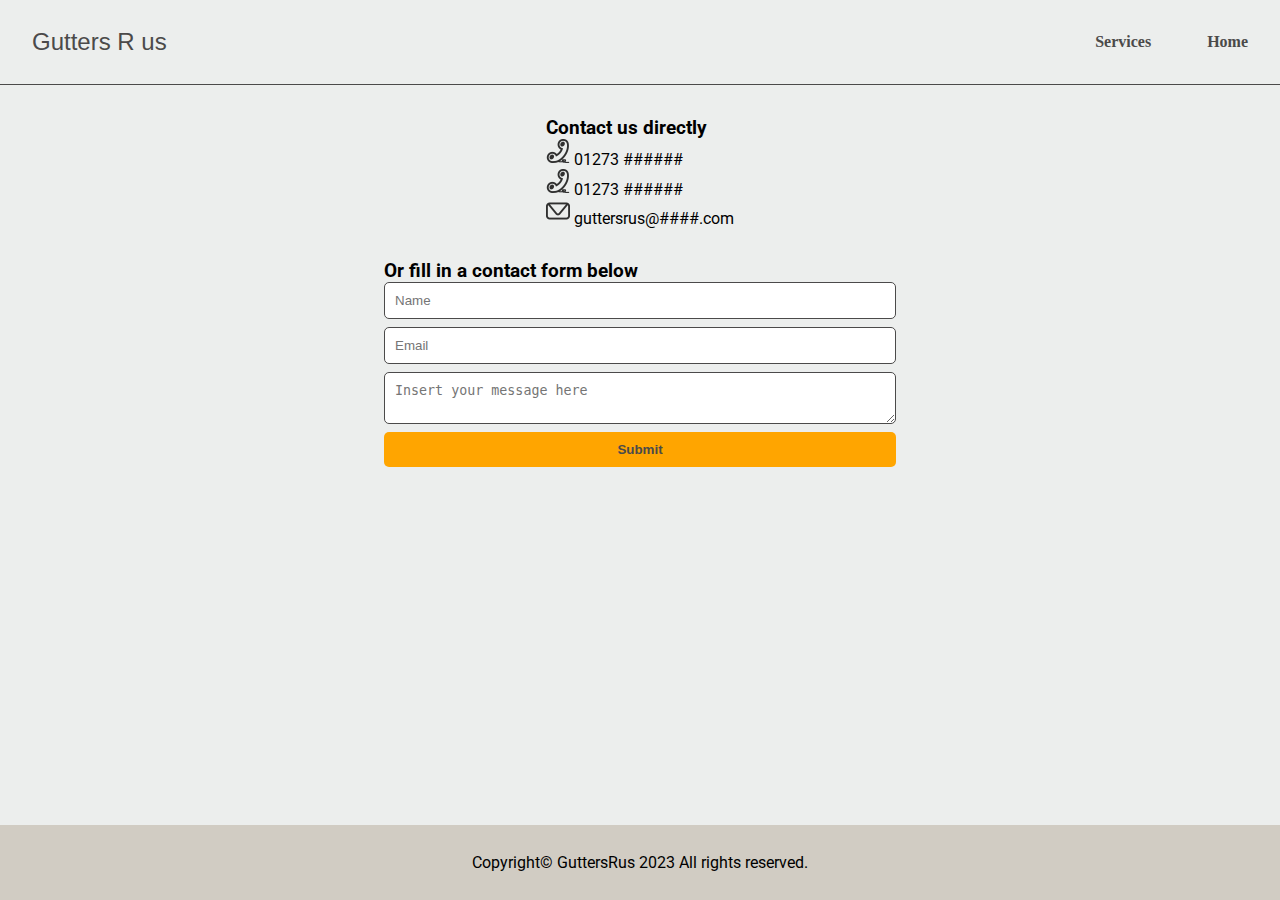
<file: contact.html>
<!DOCTYPE html>
<html lang="en">

<head>
    <meta charset="UTF-8">
    <meta name="viewport" content="width=device-width, initial-scale=1.0">
    <link rel="preconnect" href="https://fonts.googleapis.com">
<link rel="preconnect" href="https://fonts.gstatic.com" crossorigin>
<link href="https://fonts.googleapis.com/css2?family=Roboto:wght@400;700&display=swap" rel="stylesheet">
    <link rel="stylesheet" href="./resources/css/styles.css" type="text/css">
    <title>Contact us</title>
</head>

<body>
    <header>
        <p class="logo">Gutters R us</p>
        <nav>
            <ul>
                <li><a href="./index.html#services">Services</a></li>
                <li><a href="index.html">Home</a></li>
            </ul>
        </nav>
    </header>
    <div class="contact-page">
        <div>
            <div>
                <h3>Contact us directly</h3>
            </div>
            <div>
                <img class="icon" src="./resources/img/phone.png" />
                <p>01273 ######</p>
            </div>
            <div>
                <img class="icon" src="./resources/img/phone.png" />
                <p>01273 ######</p>
            </div>
            <div>
                <img class="icon" src="./resources/img/email.png" />
                <p>guttersrus@####.com</p>
            </div>
        </div>
        <div class="form">
            <div>
                <h3>Or fill in a contact form below</h3>
            </div>
            <form id="contact-form" action="https://formspree.io/f/xrgvqgno" method="POST">
                <input class="form-style" name="name" placeholder="Name">
                <input class="form-style" type="email" name="email" placeholder="Email">
                <textarea class="form-style text-area" name="message" placeholder="Insert your message here"></textarea>
                <button class="form-style" type="submit">Submit</button>
            </form>
        </div>
    </div>
    <footer>
        <p>Copyright<span>&copy;</span> GuttersRus 2023 All rights reserved.</p>
    </footer>
</body>

</html>
</file>
<file: resources/css/styles.css>
* {
    box-sizing: border-box;
    margin: 0;
}

:root {
    --color1: #eceeed;
    --color2: rgb(75, 74, 74);
    --color3: rgba(192, 181, 166, 0.6);
    --color4: white;
    --color5: orange;
}

body {
    background-color: var(--color1);
    min-height: 100vh;
    margin: 0;
    position: relative;
}

main {
    padding-bottom: 75px;
}

h1, h2, h3, p {
    font-family: 'Roboto', sans-serif;
}

header {
    width: 100%;
    border-bottom: solid 1px var(--color2);
    background-color: var(--color1);
    height: 85px;
    display: flex;
    align-items: center;
    justify-content: space-between;
    padding: 2rem;
}

header .logo {
    color: var(--color2);
    font-size: 1.5rem;
    font-family: 'Franklin Gothic Medium', 'Arial Narrow', Arial, sans-serif;
}

header nav ul {
    display: flex;
}

nav li {
    padding-left: 3.5rem;
    list-style-type: none;
    text-align: center;

}

li a {
    text-decoration: none;
    color: var(--color2);
    font-weight: 700;
}

.banner-desktop {
    background-image: url("../img/banner.jpg");
    background-size: cover;
    background-position: center;
    height: auto;
    width: 100%;
    color: var(--color1);
    border-bottom: solid 1px var(--color2);
    padding: 2rem;
    color: var(--color2);
}

.banner-mobile {
    display: none;
}

.headings {
    text-align: center;
    font-size: 2rem;
    padding: 2rem;
    background-color: var(--color1);
    color: var(--color2);
}

.about-us-desktop {
    width: 40%;
    height: auto;
    display: flex;
    flex-direction: column;
    justify-content: space-around;
    row-gap: 0.5rem;
    align-items: center;
    padding: 2rem;
    background-color: var(--color3);
    border-radius: 15px;
}

.about-us-desktop h1,
.about-us-desktop p {
    text-shadow: 1px 1px 3px var(--color4);
    font-weight: 700;
    color: var(--color2);

}

.about-us-desktop button {
    appearance: none;
    -webkit-appearance: none;
    padding: 10px;
    border: none;
    background-color: var(--color5);
    color: var(--color2);
    font-weight: 600;
    border-radius: 5px;
}

.services-desktop {
    display: flex;
    flex-wrap: wrap;
    justify-content: space-around;
    padding: 4rem 5%;
    background-color: var(--color1);
    gap: 4rem 4rem;
}

.services-mobile {
    display: none;
}


.service {
    display: flex;
    background-color: var(--color4);
    padding: 1rem;
    border-radius: 15px;
}

.service-content {
    width: 300px;
    display: flex;
    flex-direction: column;
    justify-content: space-around;
    align-items: flex-start;
    padding-right: 1rem;
    color: var(--color2);

}

.equipment {
    background-color: var(--color2);
    color: var(--color1);
    text-align: center;
}

.equipment .equipment-header h3 {
    padding: 2rem 2rem;
}

.equipment-image-container {
    display: flex;
    flex-wrap: wrap;
    justify-content: center;
    gap: 1rem;
    padding-bottom: 3rem;
}

.contact-us {
    display: flex;
    flex-wrap: wrap;
    justify-content: space-around;
    align-items: center;
    padding: 2rem;
}

#contact-form {
    display: flex;
    flex-direction: column;
}

.contacts {
    display: flex;
    flex-direction: column;
    justify-content: space-around;
    align-items: flex-start;
    gap: 0.5rem;
    width: 50%;
    padding-bottom: 2rem;
}

.contacts {
    display: flex;
    flex-direction: column;
    justify-content: space-around;
    align-items: flex-start;
    gap: 0.5rem;
}

.contacts img,
p {
    display: inline-block;
    vertical-align: middle;
}

.contact-page {
    display: flex;
    flex-direction: column;
    align-items: center;
    row-gap: 2rem;
    margin-top: 2rem;


}

.icon {
    height: 1.5rem;
    width: auto;
}

.form {
    width: 40%;;
}

.form-style {
    padding: 10px;
    border: 1px solid var(--color2);
    border-radius: 5px;
    margin-bottom: 0.5rem;
}

.text-area {
    resize: vertical;
}

button.form-style {
    appearance: none;
    -webkit-appearance: none;
    padding: 10px;
    border: none;
    background-color: var(--color5);
    color: var(--color2);
    font-weight: 600;
    border-radius: 5px;
    width: 100%;
}

footer {
    background-color: var(--color3);
    height: 75px;
    width: 100%;
    color: var(--color12);
    display: flex;
    justify-content: center;
    align-items: center;
    position: absolute;
    bottom: 0;
}

@media only screen and (max-width: 550px) {
    .banner-desktop{
        display: none;
    }
    .banner-mobile {
        display: block;
    }
    .mobile-banner-image {
        height: 250px;
        width: 100%;
        background-image: url("../img/banner.jpg");
        background-size: cover;
        background-position: center;
    }
    .about-us-mobile {
        width: 100%;
        height: auto;
        display: flex;
        flex-direction: column;
        justify-content: space-around;
        row-gap: 0.5rem;
        align-items: center;
        padding: 2rem;
        background-color: var(--color2);
        border-radius: 0px;
    }
    
    .about-us-mobile h1,
    .about-us-mobile p {
        text-shadow: none;
        font-weight: 700;
        color: var(--color1);
    
    }
    
    .about-us-mobile button {
        appearance: none;
        -webkit-appearance: none;
        padding: 10px;
        border: none;
        background-color: var(--color5);
        color: var(--color2);
        font-weight: 600;
        border-radius: 5px;
    }

    .services-desktop {
        display: none;
    }

    .services-mobile {
        display: block;

    }

    .service-content-mobile {
        display: flex;
        justify-content: center;
        align-items: center;
        height: 250px;
        padding: 0 2rem;
    }

    .text-box-mobile {
        background-color: var(--color3);
        padding: 0.5rem;
        text-shadow: 1px 1px 5px var(--color4);
        color: var(--color2);
        border-radius: 5px;

    }

    .service-content-1 {
        background-image: url("../img/service1.jpg");
        background-size: cover;
        background-position: center;
    }

    .service-content-2 {
        background-image: url("../img/service2.jpg");
        background-size: cover;
        background-position: center;
    }

    .service-content-3 {
        background-image: url("../img/service3.jpg");
        background-size: cover;
        background-position: center;
    }

    .service-content-4 {
        background-image: url("../img/service4.jpg");
        background-size: cover;
        background-position: center;
    }

    
}
</file>
